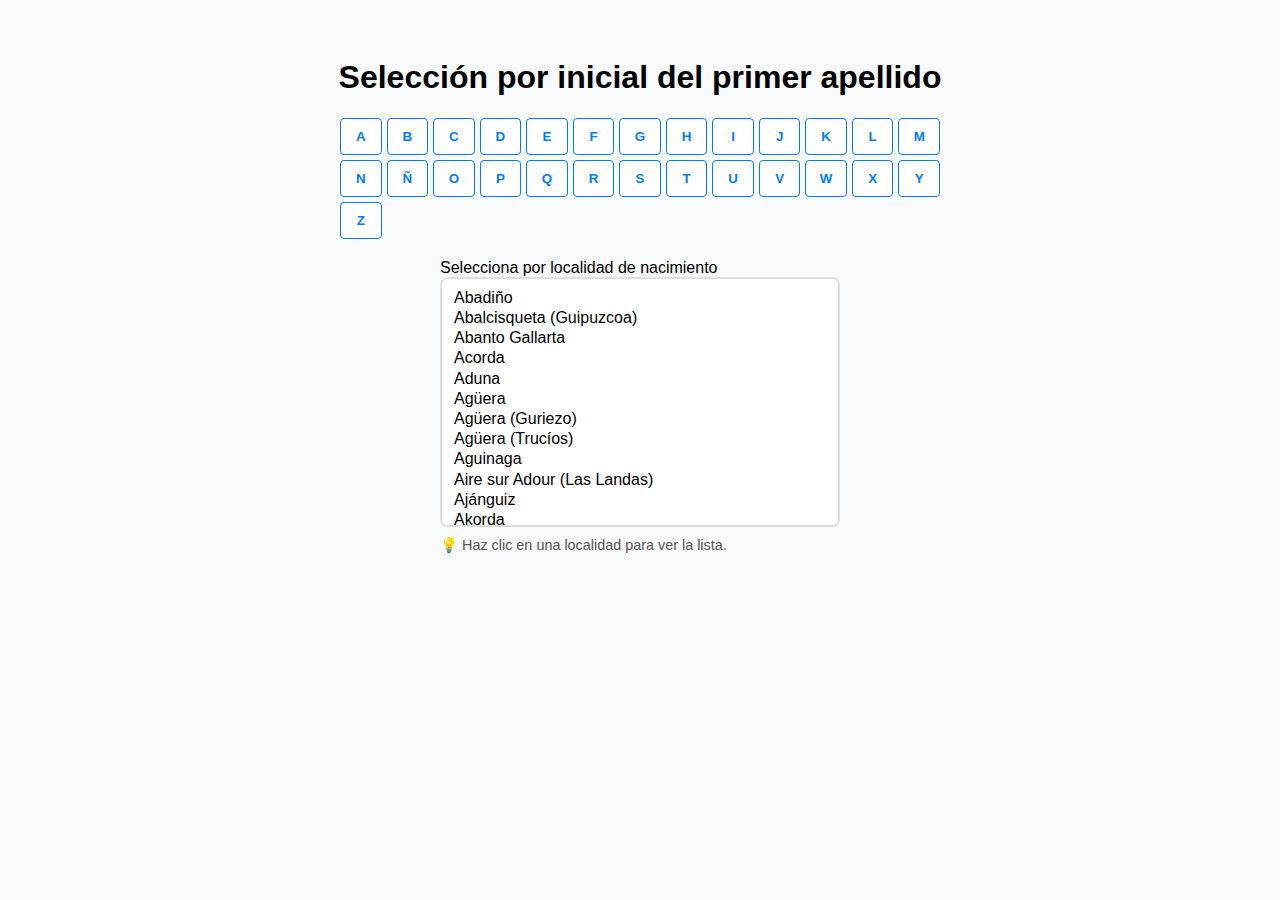
<file: index.html>
<html lang="es">
<head>
    <meta charset="UTF-8">
    <meta name="viewport" content="width=device-width, initial-scale=1.0">
    <title>Selector árbol</title>
    <style>
        body {
            font-family: 'Segoe UI', sans-serif;
            display: flex;
            flex-direction: column;
            align-items: center;
            padding: 30px;
            background-color: #f8f9fa;
        }
        .contenedor-botones {
            display: grid;
            grid-template-columns: repeat(auto-fit, minmax(40px, 1fr));
            gap: 5px;
            max-width: 600px;
            width: 100%;
            margin-bottom: 20px;
        }
        button {
            padding: 10px;
            cursor: pointer;
            border: 1px solid #007bff;
            background: white;
            color: #007bff;
            border-radius: 4px;
            font-weight: bold;
        }
        button:hover {
            background: #007bff;
            color: white;
        }
        .box-container {
            width: 100%;
            max-width: 400px;
        }
        select {
            width: 100%;
            height: 250px;
            padding: 10px;
            font-size: 16px;
            border: 2px solid #ddd;
            border-radius: 8px;
            outline: none;
        }
        select:focus {
            border-color: #007bff;
        }
        .instrucciones {
            margin-top: 10px;
            color: #555;
            font-size: 0.9em;
        }
    </style>
</head>
<body>

    <h1>Selección por inicial del primer apellido</h1>
    
    <div class="contenedor-botones" id="alfabeto"></div>

    <div class="box-container">
        <label>Selecciona por localidad de nacimiento</label>
        <select id="lista-localidades" size="12">
            <!-- Se llena con JS -->
        </select>
        <p class="instrucciones">💡 Haz clic en una localidad para ver la lista.</p>
    </div>

    <script>
        const localidades = 
["Abadiño","Abalcisqueta (Guipuzcoa)","Abanto Gallarta","Acorda","Aduna","Agüera","Agüera (Guriezo)","Agüera (Trucíos)","Aguinaga","Aire sur Adour (Las Landas)","Ajánguiz","Akorda","Alamedilla (Granada)","Albiz","Albóniga","Aldatz Larraun","Aldeanueva (Logroño)","Alemania","Alfaro","Algorta","Allandelagua","Alonsótegui","Altable","Ameyugo (Burgos)","Amorebieta","Amoroto","Amurrio","Anguiz (Burgos)","Anzuola","Aracaldo","Aragón","Arakaldo","Aramayo","Aramayona","Arbácegui","Arceniega","Arcentales","Areatza (Villaro)","Arechavaleta","Argentina","Arrancudiaga","Arrázola","Arrazua","Arriba (Navarra)","Arrieta","Arrigorriaga","Arrona","Arteaga","Arzew (Argelia)","Aspuru","Asteguieta (Foronda)","Astigarraga","Astigarribia","Atallo (Navarra)","Ataun","Aulesti","Aulestia","Avellaneda","Axpe","Aya (Guipúzcoa)","Ayala","Azcoitia","Azcona (Navarra)","Azkoitia","Aznalfarache (Sevilla)","Azpeitia","Azpilicueta (Mendaro)","Bachicabo","Baena (Córdoba)","Bakio","Balmaseda","Baquio","Baracaldo","Barambio","Barambio (Álava)","Barcelona","Bárcena de Cicero (Cantabria)","Barinaga","Basauri","Bayona (Francia)","Baza (Granada)","Beasain","Bedarona","Bedia","Beizama","Berango","Berástegui (Guipúzcoa)","Bergara","Bermeo","Bernagoitia","Berriatúa","Berriz","Bérriz","Beunzalarrea","Bilbao","Birkenhead (Gran Bretaña)","Bliecos (Soria)","Boise (Idaho, Usa)","Bolívar","Briviesca","Broto (Huesca)","Brujas","Bruselas","Buenos Aires (Argentina)","Burdeos (Francia)","Burgos","Burgueta (Burgos)","Busto de Bureba","Busturia","Calahorra","Calatayud","Campanario (Badajoz)","Campezo","Cardiff (Gran Bretaña)","Carranza","Cartagena","Casa de Bes (Murcia)","Cascante","Castejón","Castillo Elejabeitia","Castresana","Castro Urdiales","Catubig (Samar, Filipinas)","Ceánuri","Ceberio","Cenarruza","Cerrillo (Burgos)","Chorrillos (Chile)","Cienfuegos (Cuba)","Ciérvana","Cifuentes (Cuba)","Ciudad Rodrigo (Salamanca)","Cizúrquil","Cofiñal (León)","Colindres","Córdoba","Cordobilla","Corella","Cork","Cortézubi","Cózar (Ciudad Real)","Creciente (Pontevedra)","Cueto (Cantabria)","Derio","Deva","Dima","Durango","Düren (Alemania)","Ea","East Boston (USA)","Echano","Echevarría","Eibar","Elanchove","Elejabeitia","Elgoibar","Elgóibar","Elgueta","Elorrio","Elosu (Álava)","Elosúa","Emerando","Emerando (Meñaca)","Erandio","Ereño","Ermua","Errador (Cantabria)","Escoriaza","Espejo (Álava)","Estella","Estépar (Burgos)","Etxebarria","Ferrol","Fica","Filipinas","Forua","Francia","Fresno de Carballeda (Zamora)","Frúniz","Galdácano","Galdames","Galicia","Gallarta","Gamarra Mayor","Gámiz","Garai","Garay","Garciriaín (Navarra)","Garroy (Soria)","Gatica","Gaviria","Gijano","Gijón","Gordejuela","Górliz","Gorocica","Gran Bretaña","Guadalajara","Guaminí (Buenos Aires, Argentina)","Guamunte (Cuba)","Guanajuato (Méjico)","Guecho","Güeñes","Guereña","Guernica","Guerricaiz","Guetaria","Guizaburuaga","Gumiel del Mercado (Burgos)","Hainaut (Bélgica)","Haro","Herrara de Valdecañas (Palencia)","Hinojosa (Cuenca)","Huesca","Ibarrángelua","Ibarranguelua","Ibárruri","Iciar","Igea (Logroño)","Iparralde","Irún","Isasondo","Ispaster","Izurtza","Izurza","Jatabe","Javiérraga (Huesca)","Jemein","La Arboleda","Labouhayre (Francia)","La Coruña","La Horra (Burgos)","Lamindano","La Pampa","La Paz (Argentina)","La Playosa (Córdoba, Argentina)","Lapuebla de Labarca (Álava)","Laredo","La Rioja Alavesa","Larrabetzu","Larrabezúa","Larrauri","Las Arenas","Las Palmas","Las Rebolledas (Burgos)","Lastras de la Torre","Laucáriz","Lauquíniz","Laurgain (Aya)","Lazcano","Leipzig (Alemania)","Lejona","Lemona","Lemóniz","Lequeitio","Lezama","Limeza (Soria)","Liverpool","Lizarza","Llanteno","Llodio","Llorengoz","Logroño","Loma","Lujua","Luno","Madrid","Magunaechevarría","Málaga","Mallabia","Managua (Nicaragua)","Mañaria","Marbella","Marín","Marquina","Marquínez (Alava)","Marsá (Tarragona)","Maruri","Medina de Pomar","Méjico","Mena","Menan (Palencia)","Mendaro","Mendaro-Azpilgoeta","Mendata","Mendeja","Meñaca","Meñaka","Métrico","México","Miranda de Ebro","Miravalles","Mocarelli (Turín, Italia)","Mollinedo (Villaverde, Cantabria)","Moluson (Francia)","Mondragón","Mondrágón","Monforte de Lemos","Morga","Motrico","Múgica","Mundaca","Munguía","Munilla (La Rioja)","Munitibar","Munitíbar","Murélaga","Murguía","Murueta","Mutiloa (Guipúzcoa)","Muxika","Nachítua","Nalda","Nanclares de la Oca","Narvaja (Álava)","Nava","Navárniz","Navas del Marqués (Ávila)","Navia (La Coruña)","Nerja (Málaga)","New York (USA)","Nieves (Zacatecas, Méjico)","Nueva York","Nueva York (USA)","Ochandiano","Ocharan","Ohquian (Washington, USA)","Ondárroa","Oñate","Oquendo","Orduña","Orense","Orio","Orozco","Ortuella","Otañes","Otermin (Burgos)","Oyarzun","Padroluengo","Palena","Palencia","Pamplona","Pangusión (Burgos)","Pasajes de San Juan","Paul","Pedernales","Peñacerrada","Pinar del Río (Cuba)","Plencia","Pomar de Cinca (Huesca)","Pontevedra","Portugalete","Potes (Cantabria)","Poza de la Sal","Proaza (Oviedo)","Puente la Reina (Navarra)","Quejo","Quemado de Güines (Cuba)","Quintanar de la Sierra (Soria)","Quintanilla Somuñó","Quitanar de la Orden","Rabé de las Calzadas (Burgos)","Régil","Regla (Cuba)","Regojo","Regoyos","Remedios (Cuba)","Rentería","Rigoitia","Río Benito (Guinea)","Romaña","Ruffee (Charente, Francia)","Sagua la Grande (Cuba)","Sahún (Huesca)","Salazar","Salinas de Pisuerga","San Bartolomé de Béjar (Ávila)","San Feliú de Guixols","San Lorenzo del Escorial","San Martín de Unx (Navarra)","San Miguel de Orense","San Pelayo","San Roque de Rumieran (Santander)","San Salvador (El Salvador)","San Sebastián","Santa Eugenia (Oviedo)","Santander","Santa Rosalía (México)","Santo Domingo de la Calzada","Santurce","Santurdejo (Logroño)","San Vicente de la Barquera","Sao Paulo (Brasil)","Segura","Sestao","Sevilla","Solduengo de Bureba (Burgos)","Sondica","Sopelana","Sopuerta","Sorzano (Logroño)","Tardejas (Burgos)","Teruel","Tilburg (Holanda)","Toledo","Tolosa","Tordesillas (Soria)","Tormentas (Logroño)","Torrecilla","Torrecilla de Cameros (La Rioja)","Torrelavega","Torres de Segre","Tours","Trucíos","Ubidea","Uncella (Álava)","Urdúliz","Urrestilla","Uruguay","Valdemoro","Valdivia","Valencia","Valgañón (La Rioja)","Valladolid","Valle de Arratia","Velázar de Abajo (Barcelona)","Venezuela","Veracruz (México)","Viana","Viana de Bollo (Asturias)","Vigiano (Potenza, Italia)","Villacián","Villadiego","Villa Feliz (León)","Villafranca","Villafranca de Ordicia","Villafranca De Ordicia","Villalba","Villanañe","Villanueva de la Peña (Cantabria)","Villañez (Álava)","Villaño (Burgos)","Villaodrid (Lugo)","Villarcayo","Villar de Flores (Orense)","Villar de Soba","Villareal (Álava)","Villaro","Villarón (Oviedo)","Villarreal (Zumárraga)","Villasuso de Mena","Villaverde","Villavieja de Muñó","Villota de Losa (Burgos)","Vitoria","Yurre","Yurreta","Zacatecas (Méjico)","Zaldíbar","Zaldibia","Zaldúa (Ermua)","Zalduendo","Zalla","Zamudio","Zaragoza","Zarátamo","Zarauz","Zarimuz","Ziortza","Zollo","Zornoza","Zorroza","Zumaya",]



        const contenedorAlfabeto = document.getElementById('alfabeto');
        const selectLocalidades = document.getElementById('lista-localidades');
        const letras = "ABCDEFGHIJKLMNÑOPQRSTUVWXYZ".split("");
        function muestra_nombres(letra) {
        url_arbol="lista.html?letra=" + letra;
        window.location=url_arbol;}


        // Función para llenar la lista
        function cargarLocalidades(filtro = "") {
            selectLocalidades.innerHTML = "";
            const filtradas = localidades.filter(loc => loc.toUpperCase().startsWith(filtro));
            
            filtradas.forEach(loc => {
                const option = document.createElement('option');
                option.value = loc;
                option.textContent = loc;
                selectLocalidades.appendChild(option);
            });
        }

        // Crear botones
        letras.forEach(letra => {
            const boton = document.createElement('button');
            boton.innerText = letra;
            boton.onclick = () => muestra_nombres(letra);
            contenedorAlfabeto.appendChild(boton);
        });

        // --- EVENTO DE REDIRECCIÓN ---
        selectLocalidades.addEventListener('change', function() {
            const nombreLocalidad = this.value;
            if (nombreLocalidad) {
                // Redirige a otra página pasando el nombre por URL
                // Puedes cambiar 'lista_localidad.html' por tu URL real
                window.location.href = `lista_localidad.html?letra=${encodeURIComponent(nombreLocalidad)}`;
            }
        });

        // Inicializar
        cargarLocalidades("");
    </script>

</body>
</html>
</file>
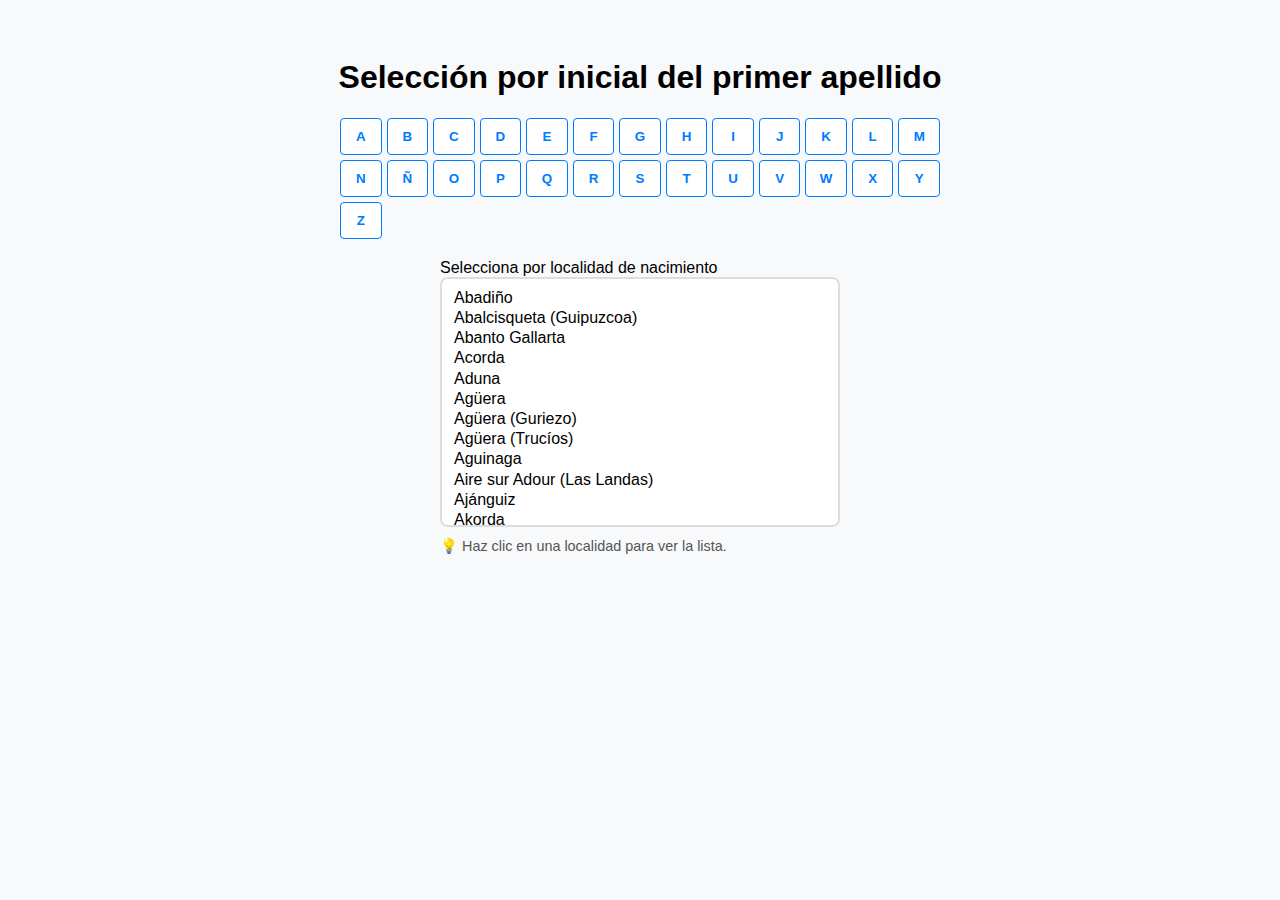
<file: Index.html>
<!DOCTYPE html>
<html lang="es">
<head>
    <meta charset="UTF-8">
    <meta name="viewport" content="width=device-width, initial-scale=1.0">
    <title>Selector árbol</title>
    <style>
        body {
            font-family: 'Segoe UI', sans-serif;
            display: flex;
            flex-direction: column;
            align-items: center;
            padding: 30px;
            background-color: #f8f9fa;
        }
        .contenedor-botones {
            display: grid;
            grid-template-columns: repeat(auto-fit, minmax(40px, 1fr));
            gap: 5px;
            max-width: 600px;
            width: 100%;
            margin-bottom: 20px;
        }
        button {
            padding: 10px;
            cursor: pointer;
            border: 1px solid #007bff;
            background: white;
            color: #007bff;
            border-radius: 4px;
            font-weight: bold;
        }
        button:hover {
            background: #007bff;
            color: white;
        }
        .box-container {
            width: 100%;
            max-width: 400px;
        }
        select {
            width: 100%;
            height: 250px;
            padding: 10px;
            font-size: 16px;
            border: 2px solid #ddd;
            border-radius: 8px;
            outline: none;
        }
        select:focus {
            border-color: #007bff;
        }
        .instrucciones {
            margin-top: 10px;
            color: #555;
            font-size: 0.9em;
        }
    </style>
</head>
<body>

    <h1>Selección por inicial del primer apellido</h1>
    
    <div class="contenedor-botones" id="alfabeto"></div>

    <div class="box-container">
        <label>Selecciona por localidad de nacimiento</label>
        <select id="lista-localidades" size="12">
            <!-- Se llena con JS -->
        </select>
        <p class="instrucciones">💡 Haz clic en una localidad para ver la lista.</p>
    </div>

    <script>
        const localidades = 
["Abadiño","Abalcisqueta (Guipuzcoa)","Abanto Gallarta","Acorda","Aduna","Agüera","Agüera (Guriezo)","Agüera (Trucíos)","Aguinaga","Aire sur Adour (Las Landas)","Ajánguiz","Akorda","Alamedilla (Granada)","Albiz","Albóniga","Aldatz Larraun","Aldeanueva (Logroño)","Alemania","Alfaro","Algorta","Allandelagua","Alonsótegui","Altable","Ameyugo (Burgos)","Amorebieta","Amoroto","Amurrio","Anguiz (Burgos)","Anzuola","Aracaldo","Aragón","Arakaldo","Aramayo","Aramayona","Arbácegui","Arceniega","Arcentales","Areatza (Villaro)","Arechavaleta","Argentina","Arrancudiaga","Arrázola","Arrazua","Arriba (Navarra)","Arrieta","Arrigorriaga","Arrona","Arteaga","Arzew (Argelia)","Aspuru","Asteguieta (Foronda)","Astigarraga","Astigarribia","Atallo (Navarra)","Ataun","Aulesti","Aulestia","Avellaneda","Axpe","Aya (Guipúzcoa)","Ayala","Azcoitia","Azcona (Navarra)","Azkoitia","Aznalfarache (Sevilla)","Azpeitia","Azpilicueta (Mendaro)","Bachicabo","Baena (Córdoba)","Bakio","Balmaseda","Baquio","Baracaldo","Barambio","Barambio (Álava)","Barcelona","Bárcena de Cicero (Cantabria)","Barinaga","Basauri","Bayona (Francia)","Baza (Granada)","Beasain","Bedarona","Bedia","Beizama","Berango","Berástegui (Guipúzcoa)","Bergara","Bermeo","Bernagoitia","Berriatúa","Berriz","Bérriz","Beunzalarrea","Bilbao","Birkenhead (Gran Bretaña)","Bliecos (Soria)","Boise (Idaho, Usa)","Bolívar","Briviesca","Broto (Huesca)","Brujas","Bruselas","Buenos Aires (Argentina)","Burdeos (Francia)","Burgos","Burgueta (Burgos)","Busto de Bureba","Busturia","Calahorra","Calatayud","Campanario (Badajoz)","Campezo","Cardiff (Gran Bretaña)","Carranza","Cartagena","Casa de Bes (Murcia)","Cascante","Castejón","Castillo Elejabeitia","Castresana","Castro Urdiales","Catubig (Samar, Filipinas)","Ceánuri","Ceberio","Cenarruza","Cerrillo (Burgos)","Chorrillos (Chile)","Cienfuegos (Cuba)","Ciérvana","Cifuentes (Cuba)","Ciudad Rodrigo (Salamanca)","Cizúrquil","Cofiñal (León)","Colindres","Córdoba","Cordobilla","Corella","Cork","Cortézubi","Cózar (Ciudad Real)","Creciente (Pontevedra)","Cueto (Cantabria)","Derio","Deva","Dima","Durango","Düren (Alemania)","Ea","East Boston (USA)","Echano","Echevarría","Eibar","Elanchove","Elejabeitia","Elgoibar","Elgóibar","Elgueta","Elorrio","Elosu (Álava)","Elosúa","Emerando","Emerando (Meñaca)","Erandio","Ereño","Ermua","Errador (Cantabria)","Escoriaza","Espejo (Álava)","Estella","Estépar (Burgos)","Etxebarria","Ferrol","Fica","Filipinas","Forua","Francia","Fresno de Carballeda (Zamora)","Frúniz","Galdácano","Galdames","Galicia","Gallarta","Gamarra Mayor","Gámiz","Garai","Garay","Garciriaín (Navarra)","Garroy (Soria)","Gatica","Gaviria","Gijano","Gijón","Gordejuela","Górliz","Gorocica","Gran Bretaña","Guadalajara","Guaminí (Buenos Aires, Argentina)","Guamunte (Cuba)","Guanajuato (Méjico)","Guecho","Güeñes","Guereña","Guernica","Guerricaiz","Guetaria","Guizaburuaga","Gumiel del Mercado (Burgos)","Hainaut (Bélgica)","Haro","Herrara de Valdecañas (Palencia)","Hinojosa (Cuenca)","Huesca","Ibarrángelua","Ibarranguelua","Ibárruri","Iciar","Igea (Logroño)","Iparralde","Irún","Isasondo","Ispaster","Izurtza","Izurza","Jatabe","Javiérraga (Huesca)","Jemein","La Arboleda","Labouhayre (Francia)","La Coruña","La Horra (Burgos)","Lamindano","La Pampa","La Paz (Argentina)","La Playosa (Córdoba, Argentina)","Lapuebla de Labarca (Álava)","Laredo","La Rioja Alavesa","Larrabetzu","Larrabezúa","Larrauri","Las Arenas","Las Palmas","Las Rebolledas (Burgos)","Lastras de la Torre","Laucáriz","Lauquíniz","Laurgain (Aya)","Lazcano","Leipzig (Alemania)","Lejona","Lemona","Lemóniz","Lequeitio","Lezama","Limeza (Soria)","Liverpool","Lizarza","Llanteno","Llodio","Llorengoz","Logroño","Loma","Lujua","Luno","Madrid","Magunaechevarría","Málaga","Mallabia","Managua (Nicaragua)","Mañaria","Marbella","Marín","Marquina","Marquínez (Alava)","Marsá (Tarragona)","Maruri","Medina de Pomar","Méjico","Mena","Menan (Palencia)","Mendaro","Mendaro-Azpilgoeta","Mendata","Mendeja","Meñaca","Meñaka","Métrico","México","Miranda de Ebro","Miravalles","Mocarelli (Turín, Italia)","Mollinedo (Villaverde, Cantabria)","Moluson (Francia)","Mondragón","Mondrágón","Monforte de Lemos","Morga","Motrico","Múgica","Mundaca","Munguía","Munilla (La Rioja)","Munitibar","Munitíbar","Murélaga","Murguía","Murueta","Mutiloa (Guipúzcoa)","Muxika","Nachítua","Nalda","Nanclares de la Oca","Narvaja (Álava)","Nava","Navárniz","Navas del Marqués (Ávila)","Navia (La Coruña)","Nerja (Málaga)","New York (USA)","Nieves (Zacatecas, Méjico)","Nueva York","Nueva York (USA)","Ochandiano","Ocharan","Ohquian (Washington, USA)","Ondárroa","Oñate","Oquendo","Orduña","Orense","Orio","Orozco","Ortuella","Otañes","Otermin (Burgos)","Oyarzun","Padroluengo","Palena","Palencia","Pamplona","Pangusión (Burgos)","Pasajes de San Juan","Paul","Pedernales","Peñacerrada","Pinar del Río (Cuba)","Plencia","Pomar de Cinca (Huesca)","Pontevedra","Portugalete","Potes (Cantabria)","Poza de la Sal","Proaza (Oviedo)","Puente la Reina (Navarra)","Quejo","Quemado de Güines (Cuba)","Quintanar de la Sierra (Soria)","Quintanilla Somuñó","Quitanar de la Orden","Rabé de las Calzadas (Burgos)","Régil","Regla (Cuba)","Regojo","Regoyos","Remedios (Cuba)","Rentería","Rigoitia","Río Benito (Guinea)","Romaña","Ruffee (Charente, Francia)","Sagua la Grande (Cuba)","Sahún (Huesca)","Salazar","Salinas de Pisuerga","San Bartolomé de Béjar (Ávila)","San Feliú de Guixols","San Lorenzo del Escorial","San Martín de Unx (Navarra)","San Miguel de Orense","San Pelayo","San Roque de Rumieran (Santander)","San Salvador (El Salvador)","San Sebastián","Santa Eugenia (Oviedo)","Santander","Santa Rosalía (México)","Santo Domingo de la Calzada","Santurce","Santurdejo (Logroño)","San Vicente de la Barquera","Sao Paulo (Brasil)","Segura","Sestao","Sevilla","Solduengo de Bureba (Burgos)","Sondica","Sopelana","Sopuerta","Sorzano (Logroño)","Tardejas (Burgos)","Teruel","Tilburg (Holanda)","Toledo","Tolosa","Tordesillas (Soria)","Tormentas (Logroño)","Torrecilla","Torrecilla de Cameros (La Rioja)","Torrelavega","Torres de Segre","Tours","Trucíos","Ubidea","Uncella (Álava)","Urdúliz","Urrestilla","Uruguay","Valdemoro","Valdivia","Valencia","Valgañón (La Rioja)","Valladolid","Valle de Arratia","Velázar de Abajo (Barcelona)","Venezuela","Veracruz (México)","Viana","Viana de Bollo (Asturias)","Vigiano (Potenza, Italia)","Villacián","Villadiego","Villa Feliz (León)","Villafranca","Villafranca de Ordicia","Villafranca De Ordicia","Villalba","Villanañe","Villanueva de la Peña (Cantabria)","Villañez (Álava)","Villaño (Burgos)","Villaodrid (Lugo)","Villarcayo","Villar de Flores (Orense)","Villar de Soba","Villareal (Álava)","Villaro","Villarón (Oviedo)","Villarreal (Zumárraga)","Villasuso de Mena","Villaverde","Villavieja de Muñó","Villota de Losa (Burgos)","Vitoria","Yurre","Yurreta","Zacatecas (Méjico)","Zaldíbar","Zaldibia","Zaldúa (Ermua)","Zalduendo","Zalla","Zamudio","Zaragoza","Zarátamo","Zarauz","Zarimuz","Ziortza","Zollo","Zornoza","Zorroza","Zumaya",]



        const contenedorAlfabeto = document.getElementById('alfabeto');
        const selectLocalidades = document.getElementById('lista-localidades');
        const letras = "ABCDEFGHIJKLMNÑOPQRSTUVWXYZ".split("");
        function muestra_nombres(letra) {
        url_arbol="lista.html?letra=" + letra;
        window.location=url_arbol;}


        // Función para llenar la lista
        function cargarLocalidades(filtro = "") {
            selectLocalidades.innerHTML = "";
            const filtradas = localidades.filter(loc => loc.toUpperCase().startsWith(filtro));
            
            filtradas.forEach(loc => {
                const option = document.createElement('option');
                option.value = loc;
                option.textContent = loc;
                selectLocalidades.appendChild(option);
            });
        }

        // Crear botones
        letras.forEach(letra => {
            const boton = document.createElement('button');
            boton.innerText = letra;
            boton.onclick = () => muestra_nombres(letra);
            contenedorAlfabeto.appendChild(boton);
        });

        // --- EVENTO DE REDIRECCIÓN ---
        selectLocalidades.addEventListener('change', function() {
            const nombreLocalidad = this.value;
            if (nombreLocalidad) {
                // Redirige a otra página pasando el nombre por URL
                // Puedes cambiar 'lista_localidad.html' por tu URL real
                window.location.href = `lista_localidad.html?letra=${encodeURIComponent(nombreLocalidad)}`;
            }
        });

        // Inicializar
        cargarLocalidades("");
    </script>

</body>

</html>
</file>
